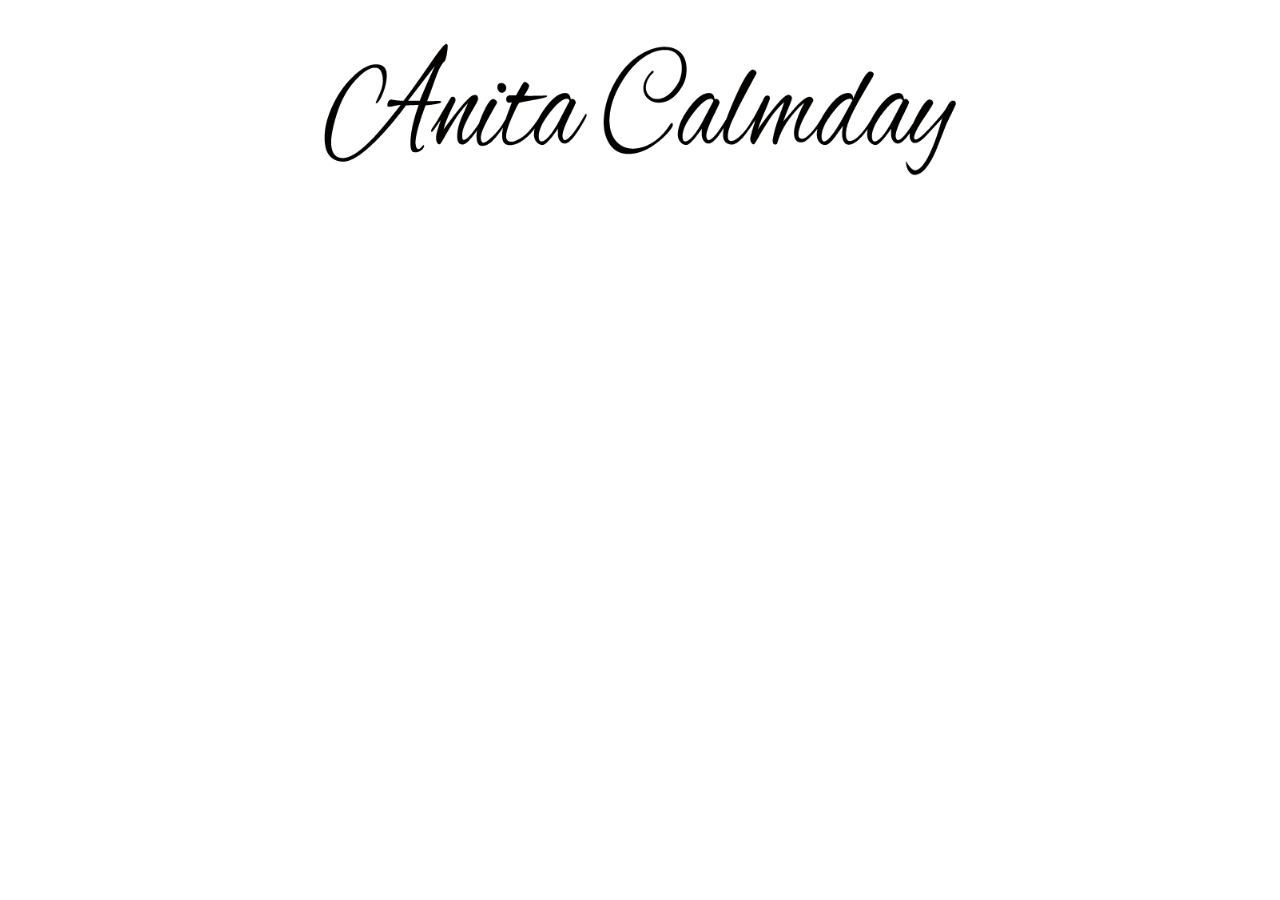
<file: index.html>
<!DOCTYPE html> <!--html stands for hyper text markup language; doctype refers to what HTML version-->
<html>
<head>
	<title>
		Anita Calmday
	</title>
	<link rel="stylesheet" href="https://stackpath.bootstrapcdn.com/bootstrap/4.1.1/css/bootstrap.min.css" integrity="sha384-WskhaSGFgHYWDcbwN70/dfYBj47jz9qbsMId/iRN3ewGhXQFZCSftd1LZCfmhktB" crossorigin="anonymous">
	<link rel="stylesheet" type="text/css" href="style.css">
	
</head>
<body>
	<h1>
		<img src="name.png" alt = "Anita" class="center">
	</h1>
	
	<script src="https://stackpath.bootstrapcdn.com/bootstrap/4.1.1/js/bootstrap.min.js" integrity="sha384-smHYKdLADwkXOn1EmN1qk/HfnUcbVRZyYmZ4qpPea6sjB/pTJ0euyQp0Mk8ck+5T" crossorigin="anonymous"></script>
	<script src="https://code.jquery.com/jquery-3.3.1.slim.min.js" integrity="sha384-q8i/X+965DzO0rT7abK41JStQIAqVgRVzpbzo5smXKp4YfRvH+8abtTE1Pi6jizo" crossorigin="anonymous"></script>
	<script src="https://cdnjs.cloudflare.com/ajax/libs/popper.js/1.14.3/umd/popper.min.js" integrity="sha384-ZMP7rVo3mIykV+2+9J3UJ46jBk0WLaUAdn689aCwoqbBJiSnjAK/l8WvCWPIPm49" crossorigin="anonymous"></script>
</body>
</html>
</file>
<file: style.css>
.center {
	display: block;
    margin-left: auto;
    margin-right: auto;
    width: 50%;
}
nav > ul > li > a 
{
	  font-family: "Courier New", monospace; 
	  color: #CCCAA0;
	  border-width: 0;
}
.nav-item:hover {
  border-top: 4px solid #777668;
  border-bottom: 4px solid #777668;
  padding: 6px 0; 
 }
a:hover, a:active, a:visited, a:link {
	color:#CCCAA0;
	text-decoration: none;
}

body {
	background-color: white;
	overflow: scroll; 
}
</file>
